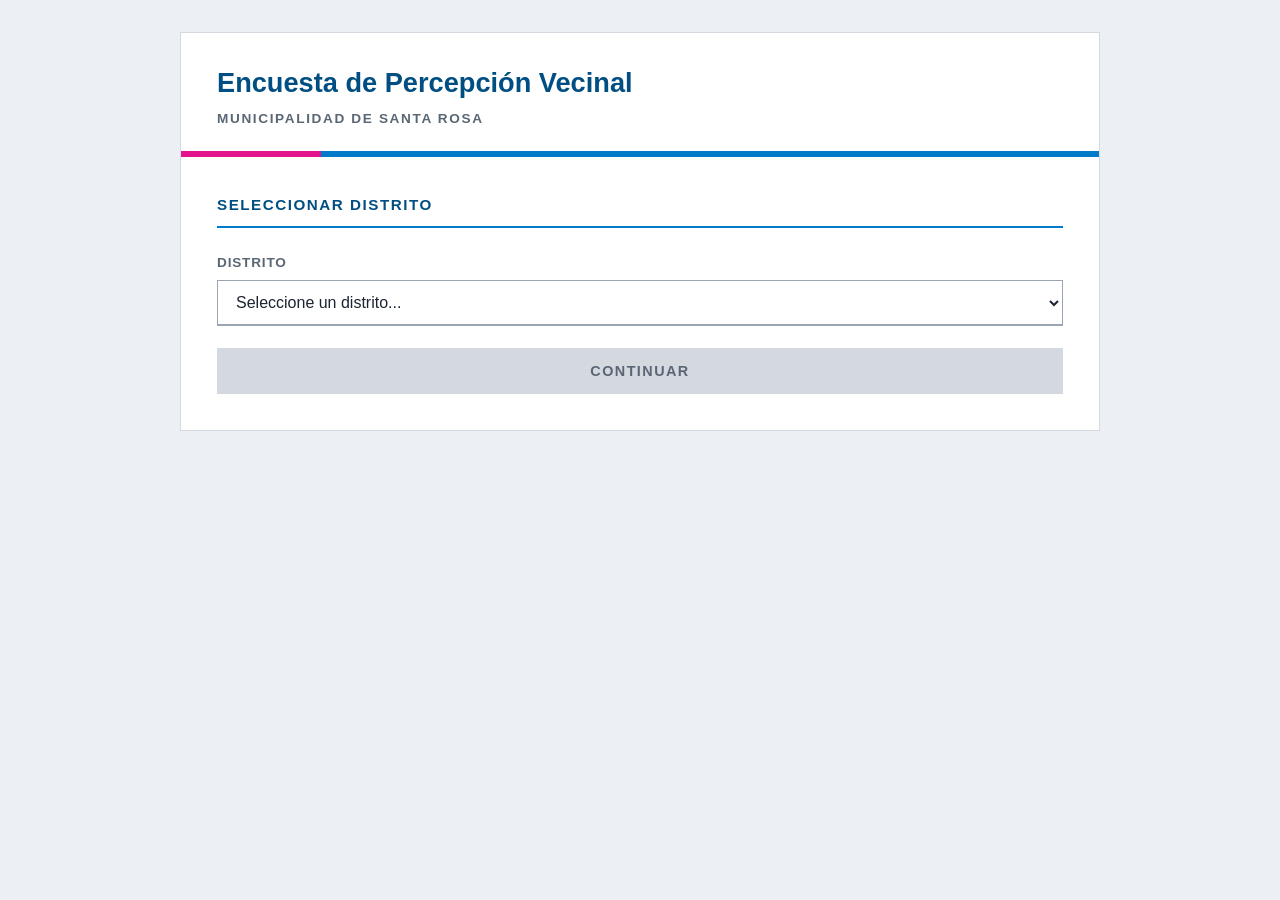
<file: index.html>
<!DOCTYPE html>
<html lang="es">
<head>
    <meta charset="UTF-8">
    <meta name="viewport" content="width=device-width, initial-scale=1.0">
    <title>Encuesta de Percepción Vecinal - Santa Rosa</title>
    <link rel="stylesheet" href="css/styles.css">
</head>
<body data-pagina="index">
    <div class="container">
        <header>
            <h1>Encuesta de Percepción Vecinal</h1>
            <p>Municipalidad de Santa Rosa</p>
        </header>

        <div class="card">
            <div id="avisoPendientes" class="aviso aviso--alerta hidden">
                Hay <strong data-cantidad></strong> guardadas en este dispositivo sin enviar.
                <button type="button" id="btnEnviarPendientes" class="btn-enlace">Enviar ahora</button>
            </div>

            <h2>Seleccionar distrito</h2>

            <div class="form-group">
                <label for="distritoPrincipal">Distrito</label>
                <select id="distritoPrincipal" required>
                    <option value="">Seleccione un distrito...</option>
                </select>
            </div>

            <button id="btnIrSubzonas" class="btn-primary" disabled>Continuar</button>
        </div>
    </div>

    <script src="js/encuesta.js"></script>
</body>
</html>
</file>
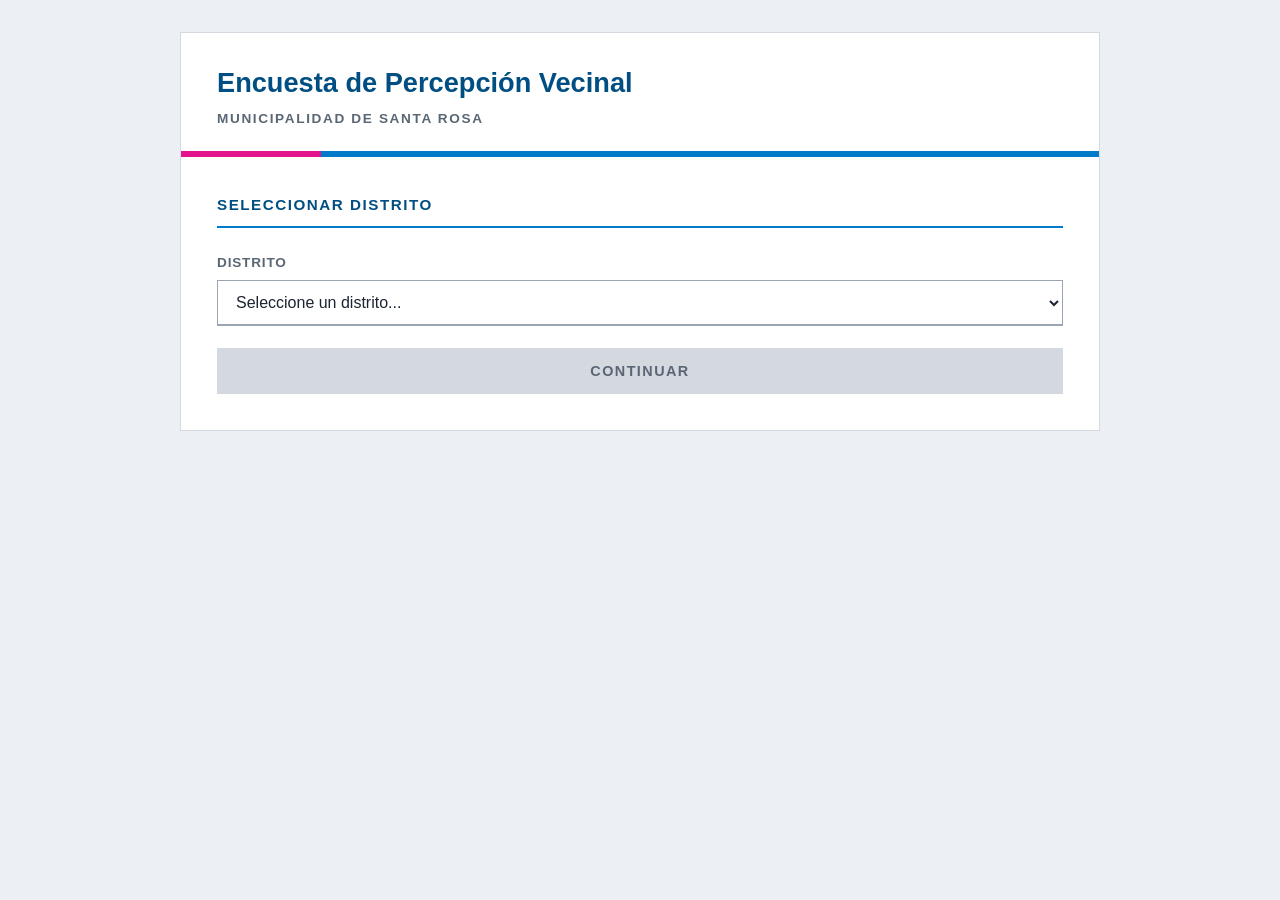
<file: encuesta.html>
<!DOCTYPE html>
<html lang="es">
<head>
    <meta charset="UTF-8">
    <meta name="viewport" content="width=device-width, initial-scale=1.0">
    <title>Encuesta - Percepción Vecinal</title>
    <link rel="stylesheet" href="css/styles.css">
</head>
<body data-pagina="encuesta">
    <div class="container">
        <header>
            <h1>Encuesta de Percepción Vecinal</h1>
            <p>Municipalidad de Santa Rosa</p>
        </header>

        <div class="encuesta-progress">
            <div class="progress-item">
                <span class="progress-label">Distrito</span>
                <span class="progress-value" id="distritoSeleccionado">-</span>
            </div>
            <div class="progress-item">
                <span class="progress-label">Subzona</span>
                <span class="progress-value" id="subzonaSeleccionada">-</span>
            </div>
            <div class="progress-item">
                <span class="progress-label">Encuestador/a</span>
                <span class="progress-value" id="encuestadorSeleccionado">-</span>
            </div>
        </div>

        <div class="mb-20">
            <button type="button" id="btnVolver" class="btn-volver">Volver a subzonas</button>
        </div>

        <form id="formEncuesta" novalidate>
            <!-- BLOQUE 0 -->
            <div class="bloque">
                <h2>Bloque 0 — Datos del entrevistado</h2>

                <div class="pregunta">
                    <p>Sexo del entrevistado</p>
                    <div class="opciones">
                        <label><input type="radio" name="sexo" value="masculino"> Masculino</label>
                        <label><input type="radio" name="sexo" value="femenino"> Femenino</label>
                    </div>
                </div>

                <div class="pregunta">
                    <p>Rango etario</p>
                    <div class="opciones">
                        <label><input type="radio" name="edad" value="18-25"> 18 a 25 años</label>
                        <label><input type="radio" name="edad" value="26-35"> 26 a 35 años</label>
                        <label><input type="radio" name="edad" value="36-45"> 36 a 45 años</label>
                        <label><input type="radio" name="edad" value="46-55"> 46 a 55 años</label>
                        <label><input type="radio" name="edad" value="56-65"> 56 a 65 años</label>
                        <label><input type="radio" name="edad" value="66-75"> 66 a 75 años</label>
                        <label><input type="radio" name="edad" value="76-100"> 76 a 100 años</label>
                    </div>
                </div>
            </div>

            <!-- BLOQUE 1 -->
            <div class="bloque">
                <h2>Bloque 1 — Servicios y limpieza</h2>

                <div class="pregunta">
                    <p><strong>1.</strong> ¿Conoce los días y horarios de la recolección domiciliaria y del servicio de residuos secos?</p>
                    <div class="opciones">
                        <label><input type="radio" name="p1" value="ambos"> Sí, conozco ambos</label>
                        <label><input type="radio" name="p1" value="domiciliaria"> Solo conozco la recolección domiciliaria común</label>
                        <label><input type="radio" name="p1" value="secos"> Solo conozco la recolección de secos</label>
                        <label><input type="radio" name="p1" value="ninguno"> No conozco ninguno</label>
                    </div>
                </div>

                <div class="pregunta">
                    <p><strong>2.</strong> ¿Cómo califica la recolección de residuos domiciliarios en su barrio?</p>
                    <div class="opciones">
                        <label><input type="radio" name="p2" value="muy-bueno"> Muy bueno / Bueno</label>
                        <label><input type="radio" name="p2" value="regular"> Regular</label>
                        <label><input type="radio" name="p2" value="malo"> Malo / Muy malo</label>
                        <label><input type="radio" name="p2" value="nsnr"> NS/NR</label>
                    </div>
                </div>

                <div class="pregunta">
                    <p><strong>3.</strong> ¿Separa los residuos secos en su casa para sacarlos?</p>
                    <div class="opciones">
                        <label><input type="radio" name="p3" value="si"> Sí, siempre o casi siempre</label>
                        <label><input type="radio" name="p3" value="no-conoce"> No, porque no conozco el servicio o no sé cómo separar</label>
                        <label><input type="radio" name="p3" value="no-otros"> No, por otros motivos</label>
                    </div>
                </div>

                <div class="pregunta">
                    <p><strong>4.</strong> ¿Cómo califica la limpieza general de su barrio?</p>
                    <div class="opciones">
                        <label><input type="radio" name="p4" value="muy-bueno"> Muy bueno / Bueno</label>
                        <label><input type="radio" name="p4" value="regular"> Regular</label>
                        <label><input type="radio" name="p4" value="malo"> Malo / Muy malo</label>
                        <label><input type="radio" name="p4" value="nsnr"> NS/NR</label>
                    </div>
                </div>

                <div class="pregunta">
                    <p><strong>5.</strong> ¿Cómo evalúa el estado de la luminaria en su barrio?</p>
                    <div class="opciones">
                        <label><input type="radio" name="p5" value="muy-bueno"> Muy bueno / Bueno</label>
                        <label><input type="radio" name="p5" value="regular"> Regular</label>
                        <label><input type="radio" name="p5" value="malo"> Malo / Muy malo</label>
                        <label><input type="radio" name="p5" value="nsnr"> NS/NR</label>
                    </div>
                </div>

                <div class="pregunta hidden" id="bloqueMotivo">
                    <p>Calificó como regular o malo alguno de los aspectos anteriores. ¿Cuál es el motivo principal de su disconformidad?</p>
                    <textarea name="motivo_disconformidad" rows="3" placeholder="Registre textualmente..."></textarea>
                </div>
            </div>

            <!-- BLOQUE 2 -->
            <div class="bloque">
                <h2>Bloque 2 — Operativos territoriales</h2>

                <div class="pregunta">
                    <p><strong>6.</strong> ¿Participó alguna vez de un operativo territorial del municipio en su barrio?</p>
                    <div class="opciones">
                        <label><input type="radio" name="p6" value="si"> Sí</label>
                        <label><input type="radio" name="p6" value="no"> No</label>
                    </div>
                </div>

                <div id="bloqueOperativo" class="hidden">
                    <div class="pregunta">
                        <p><strong>7.</strong> ¿Qué servicios utilizó? (puede marcar más de uno)</p>
                        <div class="opciones">
                            <label><input type="checkbox" name="p7" value="salud"> Salud</label>
                            <label><input type="checkbox" name="p7" value="documentacion"> Documentación</label>
                            <label><input type="checkbox" name="p7" value="legal"> Asesoramiento legal</label>
                            <label><input type="checkbox" name="p7" value="otro"> Otro: <input type="text" name="p7_otro" placeholder="Especifique"></label>
                        </div>
                    </div>

                    <div class="pregunta">
                        <p><strong>8.</strong> ¿Cómo evalúa la atención recibida?</p>
                        <div class="opciones">
                            <label><input type="radio" name="p8" value="muy-buena"> Muy buena / Buena</label>
                            <label><input type="radio" name="p8" value="regular"> Regular</label>
                            <label><input type="radio" name="p8" value="mala"> Mala / Muy mala</label>
                            <label><input type="radio" name="p8" value="nsnr"> NS/NR</label>
                        </div>
                    </div>
                </div>
            </div>

            <!-- BLOQUE 3 -->
            <div class="bloque">
                <h2>Bloque 3 — Problemáticas</h2>

                <div class="pregunta">
                    <p><strong>9.</strong> ¿Cuáles considera que son los tres principales problemas del departamento de Santa Rosa?</p>
                    <div class="ranking">
                        <select name="p9_1" aria-label="Primer problema"></select>
                        <select name="p9_2" aria-label="Segundo problema"></select>
                        <select name="p9_3" aria-label="Tercer problema"></select>
                    </div>
                </div>

                <div class="pregunta">
                    <p><strong>10.</strong> ¿Cuál considera que es actualmente el principal problema de su barrio?</p>
                    <div class="opciones">
                        <label><input type="radio" name="p10" value="inseguridad"> Inseguridad</label>
                        <label><input type="radio" name="p10" value="limpieza"> Falta de limpieza y mantenimiento del espacio público</label>
                        <label><input type="radio" name="p10" value="agua"> Problemas con el acceso o la calidad del agua potable</label>
                        <label><input type="radio" name="p10" value="calles"> Mal estado o falta de pavimentación de calles y caminos</label>
                        <label><input type="radio" name="p10" value="contaminacion"> Contaminación u otros problemas ambientales</label>
                        <label><input type="radio" name="p10" value="iluminacion"> Falta, deterioro o insuficiencia del alumbrado público</label>
                        <label><input type="radio" name="p10" value="infraestructura"> Falta o deterioro de infraestructura urbana</label>
                        <label><input type="radio" name="p10" value="salud"> Dificultades para acceder a servicios de salud</label>
                        <label><input type="radio" name="p10" value="servicios"> Falta de acceso a servicios públicos o comunitarios</label>
                        <label><input type="radio" name="p10" value="otro"> Otro: <input type="text" name="p10_otro" placeholder="Especifique"></label>
                    </div>
                </div>
            </div>

            <!-- BLOQUE 4 -->
            <div class="bloque">
                <h2>Bloque 4 — Obras e intervenciones</h2>

                <div class="pregunta">
                    <p><strong>11.</strong> ¿Cuál de las siguientes obras considera más relevante para el departamento? (una sola opción)</p>
                    <div class="opciones">
                        <label><input type="radio" name="p11" value="ruta50"> Repavimentación de Ruta Provincial 50</label>
                        <label><input type="radio" name="p11" value="planta"> Planta de transferencia de residuos y erradicación del basural</label>
                        <label><input type="radio" name="p11" value="auditorio"> Auditorio Municipal</label>
                        <label><input type="radio" name="p11" value="parque"> Parque Ventura Segura</label>
                        <label><input type="radio" name="p11" value="otro"> Otra: <input type="text" name="p11_otro" placeholder="Especifique"></label>
                    </div>
                </div>

                <div class="pregunta">
                    <p><strong>12.</strong> ¿Por qué considera que esa obra es la más relevante?</p>
                    <textarea name="p12" rows="3" placeholder="Registre textualmente..."></textarea>
                </div>

                <div class="pregunta">
                    <p><strong>13.</strong> De las siguientes obras o intervenciones realizadas en <strong><span id="nombreDistritoObras">su distrito</span></strong>, ¿cuál considera que tuvo mayor importancia? (una sola opción)</p>
                    <div id="obrasDistritoContainer"></div>
                </div>

                <div class="pregunta">
                    <p><strong>14.</strong> ¿Por qué considera que esa obra o intervención fue la más importante?</p>
                    <textarea name="p14" rows="3" placeholder="Registre textualmente..."></textarea>
                </div>
            </div>

            <!-- BLOQUE 5 -->
            <div class="bloque">
                <h2>Bloque 5 — Sugerencias</h2>

                <div class="pregunta">
                    <p><strong>15.</strong> ¿Qué servicio o mejora considera prioritaria para su barrio?</p>
                    <textarea name="p15" rows="4" placeholder="Registre textualmente..."></textarea>
                </div>
            </div>

            <div id="mensajeEstado" class="aviso aviso--alerta hidden" role="alert"></div>

            <div class="form-actions">
                <button type="button" id="btnGuardar" class="btn-primary">Guardar encuesta</button>
                <button type="button" id="btnLimpiar" class="btn-secondary">Limpiar formulario</button>
            </div>
        </form>
    </div>

    <script src="js/encuesta.js"></script>
</body>
</html>
</file>
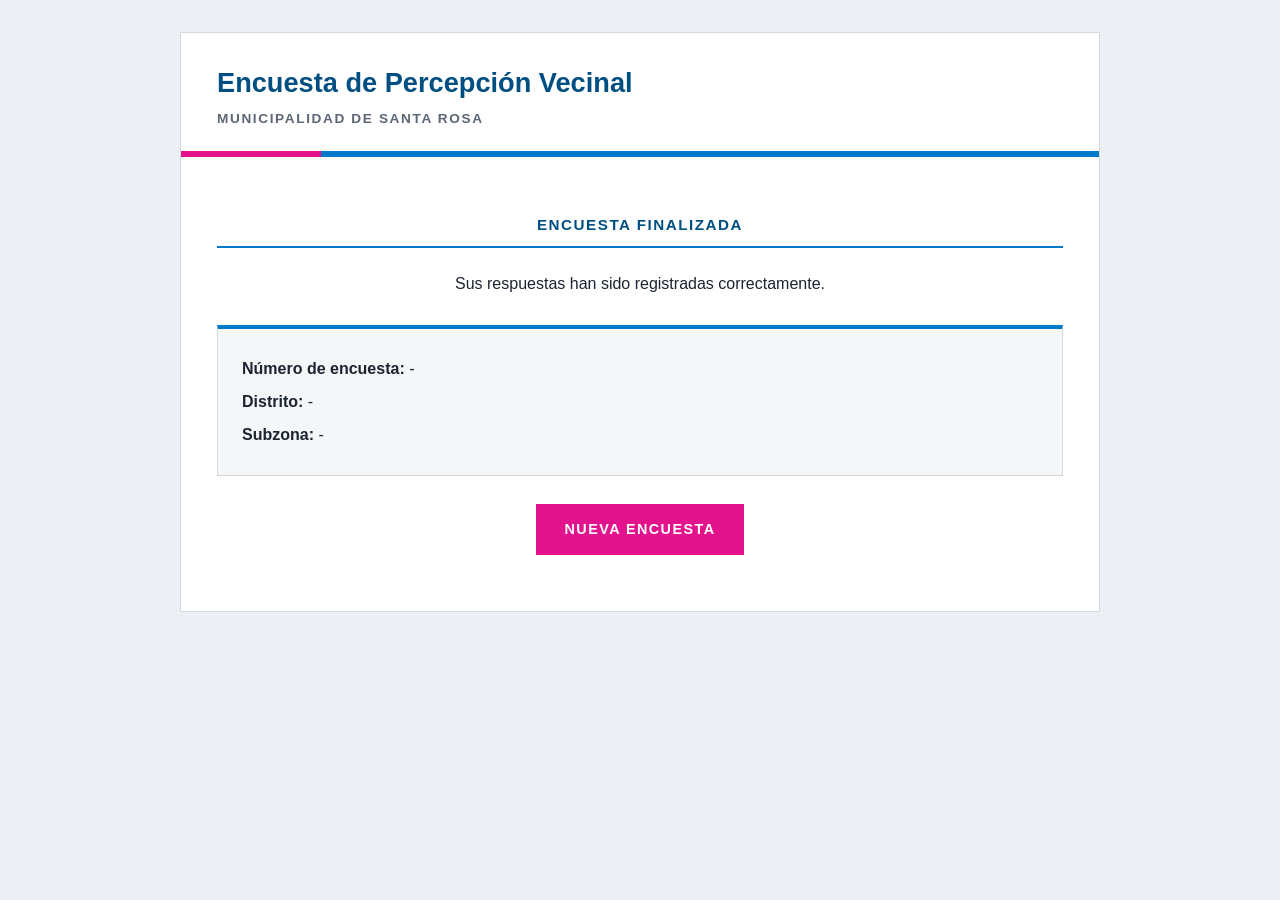
<file: gracias.html>
<!DOCTYPE html>
<html lang="es">
<head>
    <meta charset="UTF-8">
    <meta name="viewport" content="width=device-width, initial-scale=1.0">
    <title>Encuesta registrada</title>
    <link rel="stylesheet" href="css/styles.css">
</head>
<body data-pagina="gracias">
    <div class="container">
        <header>
            <h1>Encuesta de Percepción Vecinal</h1>
            <p>Municipalidad de Santa Rosa</p>
        </header>

        <div class="card success">
            <div id="avisoPendientes" class="aviso aviso--alerta hidden">
                Hay <strong data-cantidad></strong> guardadas en este dispositivo sin enviar.
                <button type="button" id="btnEnviarPendientes" class="btn-enlace">Enviar ahora</button>
            </div>

            <h2>Encuesta finalizada</h2>
            <p id="estadoEnvio">Sus respuestas han sido registradas correctamente.</p>

            <div class="info-box">
                <p><strong>Número de encuesta:</strong> <span id="encuestaNumero">-</span></p>
                <p><strong>Distrito:</strong> <span id="encuestaDistrito">-</span></p>
                <p><strong>Subzona:</strong> <span id="encuestaSubzona">-</span></p>
            </div>

            <div class="acciones">
                <a id="btnNueva" href="index.html" class="btn-primary">Nueva encuesta</a>
            </div>
        </div>
    </div>

    <script src="js/encuesta.js"></script>
</body>
</html>
</file>
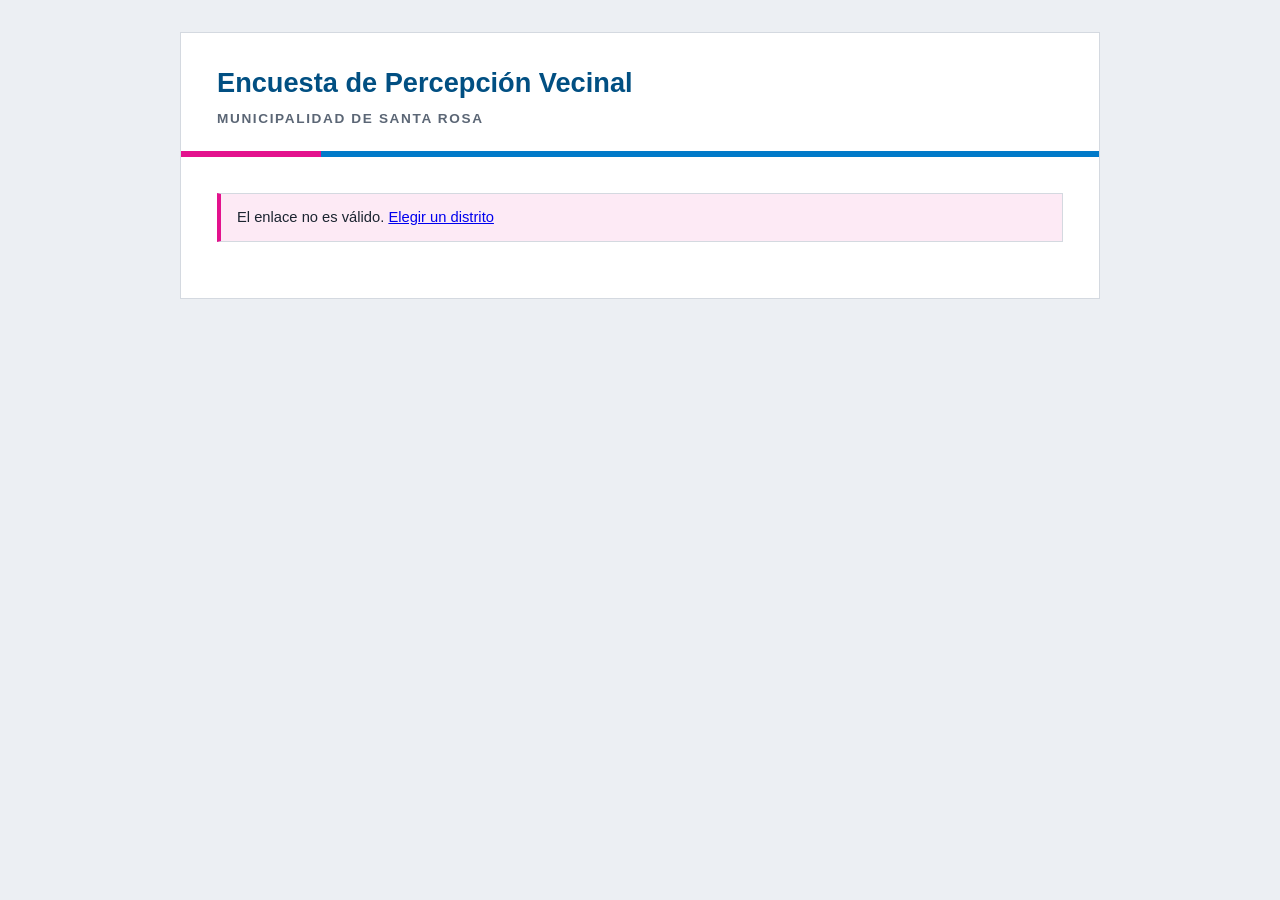
<file: subzonas.html>
<!DOCTYPE html>
<html lang="es">
<head>
    <meta charset="UTF-8">
    <meta name="viewport" content="width=device-width, initial-scale=1.0">
    <title>Seleccionar subzona</title>
    <link rel="stylesheet" href="css/styles.css">
</head>
<body data-pagina="subzonas">
    <div class="container">
        <header>
            <h1>Encuesta de Percepción Vecinal</h1>
            <p>Municipalidad de Santa Rosa</p>
        </header>

        <div class="card">
            <div id="avisoPendientes" class="aviso aviso--alerta hidden">
                Hay <strong data-cantidad></strong> guardadas en este dispositivo sin enviar.
                <button type="button" id="btnEnviarPendientes" class="btn-enlace">Enviar ahora</button>
            </div>

            <div id="errorEnlace" class="aviso aviso--alerta hidden">
                El enlace no es válido. <a href="index.html">Elegir un distrito</a>
            </div>

            <div id="contenidoSubzonas">
                <div class="subzona-header">
                    <h2>Seleccionar subzona</h2>
                    <div class="distrito-badge">
                        Distrito: <strong id="distritoActual">-</strong>
                    </div>
                </div>

                <div class="form-group">
                    <label for="encuestador">Encuestador/a</label>
                    <input type="text" id="encuestador" maxlength="60" placeholder="Nombre o código" autocomplete="off">
                </div>

                <div class="subzona-intro">
                    <p>Seleccione una subzona del listado:</p>
                </div>

                <div id="listadoSubzonas"></div>

                <div class="form-actions">
                    <button id="btnContinuarEncuesta" class="btn-primary" disabled>Continuar a la encuesta</button>
                </div>
            </div>
        </div>
    </div>

    <script src="js/encuesta.js"></script>
</body>
</html>
</file>
<file: css/styles.css>
/* =====================================================
   ENCUESTA MUNICIPAL - HOJA DE ESTILOS INSTITUCIONAL
   Colores institucionales: #e3128d (magenta) y #017ac9 (azul)
   Criterio: formas rectas, planos de color, líneas finas
   ===================================================== */

/* ===== VARIABLES ===== */
:root {
    --azul: #017ac9;
    --azul-oscuro: #014f82;
    --azul-claro: #eaf3fa;
    --magenta: #e3128d;
    --magenta-oscuro: #b00e6f;
    --magenta-claro: #fdeaf5;

    --texto: #1b2430;
    --texto-suave: #5b6675;
    --linea: #d4d9e0;
    --linea-fuerte: #9aa4b2;
    --fondo: #eceff3;
    --blanco: #ffffff;
    --gris-claro: #f5f6f8;
}

/* ===== RESET Y BASE ===== */
*,
*::before,
*::after {
    margin: 0;
    padding: 0;
    box-sizing: border-box;
    border-radius: 0;
}

body {
    font-family: 'Segoe UI', Roboto, 'Helvetica Neue', Arial, sans-serif;
    font-size: 16px;
    line-height: 1.55;
    background: var(--fondo);
    color: var(--texto);
    padding: 32px 20px 48px;
}

.container {
    max-width: 920px;
    margin: 0 auto;
}

/* ===== HEADER ===== */
header {
    position: relative;
    text-align: left;
    padding: 34px 36px 28px;
    background: var(--blanco);
    color: var(--texto);
    border: 1px solid var(--linea);
    border-bottom: none;
}

/* Barra institucional de dos colores */
header::after {
    content: '';
    position: absolute;
    left: 0;
    right: 0;
    bottom: 0;
    height: 6px;
    background: linear-gradient(90deg, var(--magenta) 0, var(--magenta) 140px, var(--azul) 140px, var(--azul) 100%);
}

header h1 {
    font-size: 1.7em;
    font-weight: 700;
    line-height: 1.2;
    color: var(--azul-oscuro);
    margin-bottom: 8px;
}

header p {
    font-size: 0.85em;
    font-weight: 600;
    text-transform: uppercase;
    letter-spacing: 0.12em;
    color: var(--texto-suave);
}

/* ===== CARDS ===== */
.card {
    background: var(--blanco);
    padding: 36px;
    border: 1px solid var(--linea);
    border-top: none;
    margin-bottom: 24px;
}

.card h2 {
    color: var(--azul-oscuro);
    font-size: 0.95em;
    font-weight: 700;
    text-transform: uppercase;
    letter-spacing: 0.1em;
    margin-bottom: 24px;
    padding-bottom: 10px;
    border-bottom: 2px solid var(--azul);
}

/* ===== FORMULARIOS ===== */
.form-group {
    margin-bottom: 22px;
}

.form-group label {
    display: block;
    font-weight: 600;
    font-size: 0.85em;
    text-transform: uppercase;
    letter-spacing: 0.06em;
    margin-bottom: 7px;
    color: var(--texto-suave);
}

.form-group select,
.form-group input[type="number"],
.form-group input[type="text"] {
    width: 100%;
    padding: 12px 14px;
    border: 1px solid var(--linea-fuerte);
    border-bottom: 2px solid var(--linea-fuerte);
    font-size: 1em;
    font-family: inherit;
    color: var(--texto);
    background: var(--blanco);
    transition: border-color 0.15s, background 0.15s;
}

.form-group select:hover,
.form-group input:hover {
    background: var(--gris-claro);
}

.form-group select:focus,
.form-group input:focus {
    outline: none;
    background: var(--blanco);
    border-color: var(--azul);
    border-bottom-color: var(--magenta);
}

.form-group select:disabled {
    background: var(--gris-claro);
    color: var(--texto-suave);
    cursor: not-allowed;
}

/* ===== BOTONES ===== */
.btn-primary {
    background: var(--magenta);
    color: #fff;
    padding: 15px 30px;
    border: none;
    font-size: 0.9em;
    font-weight: 700;
    font-family: inherit;
    text-transform: uppercase;
    letter-spacing: 0.1em;
    cursor: pointer;
    transition: background 0.15s;
    width: 100%;
}

.btn-primary:hover:not(:disabled) {
    background: var(--magenta-oscuro);
}

.btn-primary:focus-visible {
    outline: 3px solid var(--azul);
    outline-offset: 2px;
}

.btn-primary:disabled {
    background: var(--linea);
    color: var(--texto-suave);
    cursor: not-allowed;
}

.btn-secondary {
    background: var(--azul);
    color: #fff;
    padding: 15px 30px;
    border: none;
    font-size: 0.9em;
    font-weight: 700;
    font-family: inherit;
    text-transform: uppercase;
    letter-spacing: 0.1em;
    cursor: pointer;
    transition: background 0.15s;
}

.btn-secondary:hover {
    background: var(--azul-oscuro);
}

.btn-secondary:focus-visible {
    outline: 3px solid var(--magenta);
    outline-offset: 2px;
}

/* ===== BOTÓN VOLVER ===== */
.btn-volver {
    background: transparent;
    color: var(--azul-oscuro);
    padding: 11px 22px;
    border: 1px solid var(--azul);
    font-size: 0.85em;
    font-weight: 700;
    font-family: inherit;
    text-transform: uppercase;
    letter-spacing: 0.08em;
    cursor: pointer;
    transition: background 0.15s, color 0.15s;
    display: inline-flex;
    align-items: center;
    gap: 8px;
}

.btn-volver:hover {
    background: var(--azul);
    color: #fff;
}

.btn-volver:focus-visible {
    outline: 3px solid var(--magenta);
    outline-offset: 2px;
}

/* ===== INFO EXTRA ===== */
.info-extra {
    background: var(--gris-claro);
    color: var(--texto);
    padding: 14px 18px;
    border: 1px solid var(--linea);
    text-align: center;
    margin-top: -10px;
    margin-bottom: 22px;
    font-size: 0.92em;
}

/* ===== PROGRESO / INDICADOR DE ENCUESTA ===== */
.encuesta-progress {
    background: var(--blanco);
    border: 1px solid var(--linea);
    border-top: 3px solid var(--azul);
    padding: 12px 20px;
    display: flex;
    justify-content: space-between;
    flex-wrap: wrap;
    margin-bottom: 24px;
    gap: 10px;
}

.progress-item {
    display: flex;
    align-items: baseline;
    gap: 8px;
}

.progress-label {
    font-weight: 600;
    color: var(--texto-suave);
    font-size: 0.75em;
    text-transform: uppercase;
    letter-spacing: 0.1em;
}

.progress-value {
    font-weight: 700;
    color: var(--azul-oscuro);
    font-size: 1em;
}

/* ===== BLOQUES DE PREGUNTAS ===== */
.bloque {
    background: var(--blanco);
    padding: 28px;
    margin-bottom: 28px;
    border: 1px solid var(--linea);
}

/* Título de bloque como banda de color a ancho completo */
.bloque h2 {
    background: var(--azul-oscuro);
    color: #fff;
    margin: -28px -28px 26px;
    padding: 14px 28px;
    font-size: 0.9em;
    font-weight: 700;
    text-transform: uppercase;
    letter-spacing: 0.1em;
    border-bottom: 4px solid var(--magenta);
}

/* ===== PREGUNTAS ===== */
.pregunta {
    margin-bottom: 26px;
    padding-bottom: 24px;
    border-bottom: 1px solid var(--linea);
}

.pregunta:last-child {
    border-bottom: none;
    margin-bottom: 0;
    padding-bottom: 0;
}

.pregunta p {
    font-weight: 600;
    margin-bottom: 12px;
    color: var(--texto);
}

/* ===== OPCIONES (radio, checkbox) ===== */
.opciones {
    display: flex;
    flex-direction: column;
    gap: 0;
    border: 1px solid var(--linea);
}

.opciones label {
    display: flex;
    align-items: center;
    gap: 12px;
    cursor: pointer;
    padding: 11px 16px;
    border-bottom: 1px solid var(--linea);
    transition: background 0.15s;
}

.opciones label:last-child {
    border-bottom: none;
}

.opciones label:hover {
    background: var(--azul-claro);
}

.opciones input[type="radio"],
.opciones input[type="checkbox"] {
    width: 18px;
    height: 18px;
    cursor: pointer;
    flex-shrink: 0;
    accent-color: var(--magenta);
}

.opciones input[type="text"] {
    flex: 1;
    padding: 7px 10px;
    border: 1px solid var(--linea-fuerte);
    border-bottom: 2px solid var(--linea-fuerte);
    margin-left: 5px;
    min-width: 150px;
    font-family: inherit;
    font-size: 0.95em;
}

.opciones input[type="text"]:focus {
    outline: none;
    border-color: var(--azul);
    border-bottom-color: var(--magenta);
}

/* ===== RANKING (selects) ===== */
.ranking {
    display: flex;
    flex-direction: column;
    gap: 10px;
}

.ranking select {
    padding: 11px 14px;
    border: 1px solid var(--linea-fuerte);
    border-bottom: 2px solid var(--linea-fuerte);
    font-size: 1em;
    font-family: inherit;
    color: var(--texto);
    background: var(--blanco);
    cursor: pointer;
    transition: border-color 0.15s;
}

.ranking select:hover {
    background: var(--gris-claro);
}

.ranking select:focus {
    outline: none;
    border-color: var(--azul);
    border-bottom-color: var(--magenta);
}

/* ===== TEXTAREA ===== */
textarea {
    width: 100%;
    padding: 12px 14px;
    border: 1px solid var(--linea-fuerte);
    border-bottom: 2px solid var(--linea-fuerte);
    font-size: 1em;
    font-family: inherit;
    color: var(--texto);
    transition: border-color 0.15s;
    resize: vertical;
}

textarea:focus {
    outline: none;
    border-color: var(--azul);
    border-bottom-color: var(--magenta);
}

/* ===== ACCIONES DEL FORMULARIO ===== */
.form-actions {
    display: flex;
    gap: 12px;
    margin-top: 32px;
    padding-top: 24px;
    border-top: 1px solid var(--linea);
    flex-wrap: wrap;
}

.form-actions button {
    flex: 1;
    min-width: 150px;
}

/* ===== ESTADÍSTICAS ===== */
.estadisticas {
    margin-top: 20px;
    background: var(--gris-claro);
    border: 1px solid var(--linea);
}

.estadisticas h2 {
    margin-bottom: 18px;
}

.stats-grid {
    display: grid;
    grid-template-columns: repeat(4, 1fr);
    gap: 1px;
    background: var(--linea);
    border: 1px solid var(--linea);
    margin-bottom: 18px;
}

.stat-item {
    background: var(--blanco);
    padding: 18px 14px;
    text-align: left;
    border-top: 4px solid var(--azul);
}

.stat-item.total {
    border-top-color: var(--texto);
}

.stat-item.norte {
    border-top-color: #e6a100;
}

.stat-item.centro {
    border-top-color: var(--magenta);
}

.stat-item.sur {
    border-top-color: var(--azul);
}

.stat-label {
    display: block;
    font-size: 0.72em;
    font-weight: 700;
    text-transform: uppercase;
    letter-spacing: 0.1em;
    color: var(--texto-suave);
    margin-bottom: 6px;
}

.stat-number {
    display: block;
    font-size: 2em;
    font-weight: 700;
    line-height: 1.1;
    color: var(--texto);
}

.stat-item.norte .stat-number {
    color: #9a6c00;
}

.stat-item.centro .stat-number {
    color: var(--magenta-oscuro);
}

.stat-item.sur .stat-number {
    color: var(--azul-oscuro);
}

/* ===== DETALLE DE SUBZONAS ===== */
.subzonas-detalle {
    display: grid;
    grid-template-columns: repeat(auto-fill, minmax(200px, 1fr));
    gap: 1px;
    background: var(--linea);
    border: 1px solid var(--linea);
    margin-top: 8px;
}

.subzona-item {
    background: var(--blanco);
    padding: 9px 14px;
    font-size: 0.9em;
    display: flex;
    justify-content: space-between;
}

.subzona-item .subzona-nombre {
    color: var(--texto);
}

.subzona-item .subzona-cantidad {
    font-weight: 700;
    color: var(--azul-oscuro);
}

/* ===== PÁGINA DE ÉXITO (gracias.html) ===== */
.success {
    text-align: center;
    padding: 56px 36px;
}

.icon {
    font-size: 3.4em;
    margin-bottom: 18px;
}

.info-box {
    background: var(--gris-claro);
    border: 1px solid var(--linea);
    border-top: 4px solid var(--azul);
    padding: 20px 24px;
    margin: 28px 0;
    text-align: left;
}

.info-box p {
    margin: 8px 0;
}

.acciones {
    display: flex;
    gap: 12px;
    justify-content: center;
    flex-wrap: wrap;
}

.acciones a {
    text-decoration: none;
    padding: 14px 28px;
    transition: background 0.15s;
}

.acciones .btn-primary {
    width: auto;
    display: inline-block;
}

.acciones .btn-secondary {
    width: auto;
    display: inline-block;
}

/* ===== PÁGINA DE SUBZONAS ===== */
.subzona-header {
    margin-bottom: 22px;
}

.subzona-header h2 {
    margin-bottom: 14px;
}

.distrito-badge {
    display: inline-block;
    background: var(--azul-oscuro);
    color: #fff;
    padding: 9px 18px;
    font-size: 0.95em;
    border-left: 8px solid var(--magenta);
}

.distrito-badge strong {
    font-weight: 700;
}

.subzona-intro {
    margin-bottom: 22px;
    padding: 14px 18px;
    background: var(--gris-claro);
    border: 1px solid var(--linea);
    color: var(--texto);
}

/* ===== GRUPOS DE ZONAS ===== */
.grupo-zona {
    margin-bottom: 24px;
}

.grupo-titulo {
    padding: 11px 18px;
    margin: 0;
    font-size: 0.85em;
    font-weight: 700;
    text-transform: uppercase;
    letter-spacing: 0.1em;
    color: #fff;
}

/* Colores por tipo de zona */
.zona-urbana .grupo-titulo {
    background: var(--azul);
}

.zona-norte .grupo-titulo {
    background: #0a6e8f;
}

.zona-sur .grupo-titulo {
    background: #5b3f9e;
}

.zona-este .grupo-titulo {
    background: #c26a09;
}

.zona-oeste .grupo-titulo {
    background: var(--magenta);
}

.zona-centro .grupo-titulo {
    background: #0e7a69;
}

.zona-rural .grupo-titulo {
    background: #357f3c;
}

.subzonas-listado {
    background: var(--blanco);
    border: 1px solid var(--linea);
    border-top: none;
    display: flex;
    flex-direction: column;
    gap: 0;
}

/* ===== OPCIONES DE SUBZONA ===== */
.subzona-opcion {
    display: flex;
    align-items: center;
    gap: 12px;
    padding: 12px 18px;
    background: var(--blanco);
    border-bottom: 1px solid var(--linea);
    border-left: 4px solid transparent;
    cursor: pointer;
    transition: background 0.15s, border-color 0.15s;
}

.subzona-opcion:last-child {
    border-bottom: none;
}

.subzona-opcion:hover {
    background: var(--azul-claro);
    border-left-color: var(--azul);
}

.subzona-opcion.seleccionada {
    background: var(--magenta-claro);
    border-left-color: var(--magenta);
}

.subzona-opcion input[type="radio"] {
    width: 20px;
    height: 20px;
    cursor: pointer;
    flex-shrink: 0;
    accent-color: var(--magenta);
}

.subzona-texto {
    flex: 1;
    font-size: 1em;
    color: var(--texto);
}

.subzona-id {
    display: inline-block;
    background: var(--azul-oscuro);
    color: #fff;
    min-width: 28px;
    height: 26px;
    line-height: 26px;
    padding: 0 6px;
    text-align: center;
    font-weight: 700;
    font-size: 0.8em;
    margin-right: 8px;
}

.subzona-opcion.seleccionada .subzona-id {
    background: var(--magenta);
}

.subzona-orient {
    display: inline-block;
    border: 1px solid var(--linea-fuerte);
    color: var(--texto-suave);
    padding: 1px 7px;
    font-size: 0.75em;
    font-weight: 700;
    letter-spacing: 0.05em;
    margin-left: 8px;
}

/* Botón continuar */
#btnContinuarEncuesta {
    flex: 2;
}

/* ===== UTILIDADES ===== */
.text-center {
    text-align: center;
}

.mt-10 {
    margin-top: 10px;
}

.mb-10 {
    margin-bottom: 10px;
}

.hidden {
    display: none !important;
}

/* ===== SCROLLBAR ===== */
::-webkit-scrollbar {
    width: 12px;
}

::-webkit-scrollbar-track {
    background: var(--fondo);
}

::-webkit-scrollbar-thumb {
    background: var(--linea-fuerte);
    border: 3px solid var(--fondo);
}

::-webkit-scrollbar-thumb:hover {
    background: var(--azul);
}

/* ===== RESPONSIVE ===== */
@media (max-width: 768px) {
    body {
        padding: 0 0 32px;
    }

    header {
        padding: 26px 20px 22px;
        border-left: none;
        border-right: none;
    }

    header h1 {
        font-size: 1.4em;
    }

    .card {
        padding: 22px 18px;
        border-left: none;
        border-right: none;
    }

    .bloque {
        border-left: none;
        border-right: none;
    }

    .encuesta-progress {
        flex-direction: column;
        gap: 6px;
        border-left: none;
        border-right: none;
    }

    .form-actions {
        flex-direction: column;
    }

    .form-actions button {
        width: 100%;
    }

    .stats-grid {
        grid-template-columns: repeat(2, 1fr);
    }

    .subzonas-detalle {
        grid-template-columns: 1fr;
    }

    .btn-volver {
        width: 100%;
        justify-content: center;
    }
}

@media (max-width: 600px) {
    .subzona-opcion {
        padding: 10px 12px;
    }

    .subzona-texto {
        font-size: 0.92em;
    }

    .grupo-titulo {
        font-size: 0.8em;
        padding: 10px 14px;
    }
}

@media (max-width: 480px) {
    .bloque {
        padding: 18px 16px;
    }

    .bloque h2 {
        margin: -18px -16px 20px;
        padding: 12px 16px;
    }

    .stat-item {
        padding: 12px 10px;
    }

    .stat-number {
        font-size: 1.6em;
    }

    .progress-item {
        flex-wrap: wrap;
    }
}

/* ===== AVISOS Y VALIDACIÓN ===== */
.aviso {
    padding: 12px 16px;
    border: 1px solid var(--linea);
    border-left: 4px solid var(--azul);
    background: var(--azul-claro);
    margin-bottom: 20px;
    font-size: 0.92em;
}

.aviso--alerta {
    border-left-color: var(--magenta);
    background: var(--magenta-claro);
}

.btn-enlace {
    background: none;
    border: none;
    padding: 0;
    margin-left: 6px;
    font: inherit;
    font-weight: 700;
    color: var(--azul-oscuro);
    text-decoration: underline;
    cursor: pointer;
}

.btn-enlace:hover {
    color: var(--magenta-oscuro);
}

.pregunta.error {
    border-left: 4px solid var(--magenta);
    background: var(--magenta-claro);
    padding-left: 14px;
    padding-top: 12px;
}

.mensaje-campo {
    color: var(--magenta-oscuro);
    font-size: 0.85em;
    font-weight: 700;
    margin: 10px 0 0;
    display: none;
}

.pregunta.error > .mensaje-campo {
    display: block;
}

.ranking select option:disabled {
    color: var(--linea-fuerte);
}

.mb-20 {
    margin-bottom: 20px;
}

.success .aviso {
    text-align: left;
}
</file>
